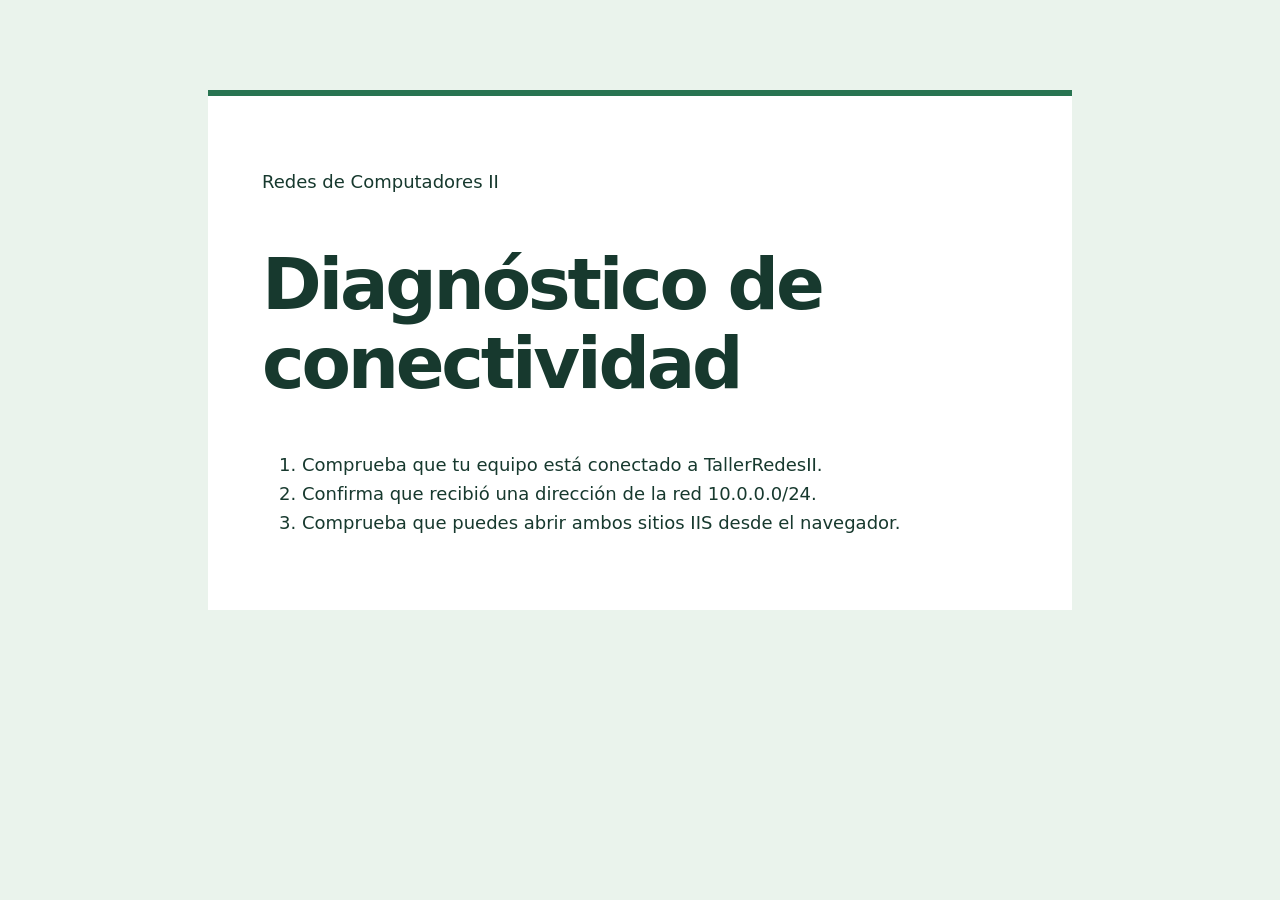
<file: software/servicio-1/diagnostico/index.html>
<!doctype html>
<html lang="es"><head><meta charset="utf-8"><meta name="viewport" content="width=device-width, initial-scale=1"><title>Diagnóstico de conectividad</title><link rel="stylesheet" href="style.css"></head>
<body><main><p>Redes de Computadores II</p><h1>Diagnóstico de conectividad</h1><ol><li>Comprueba que tu equipo está conectado a TallerRedesII.</li><li>Confirma que recibió una dirección de la red 10.0.0.0/24.</li><li>Comprueba que puedes abrir ambos sitios IIS desde el navegador.</li></ol></main></body></html>
</file>
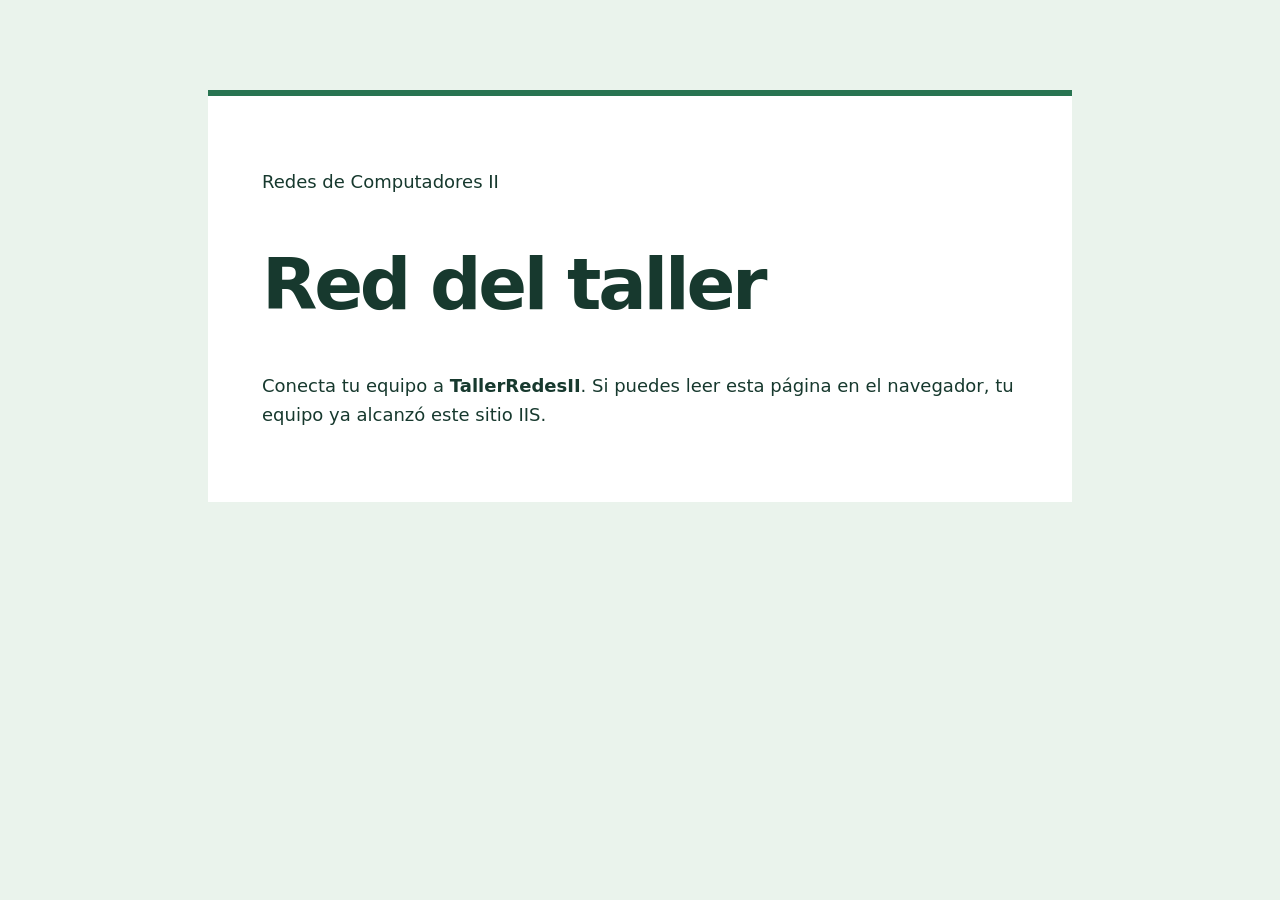
<file: software/servicio-1/red/index.html>
<!doctype html>
<html lang="es"><head><meta charset="utf-8"><meta name="viewport" content="width=device-width, initial-scale=1"><title>Red del taller</title><link rel="stylesheet" href="style.css"></head>
<body><main><p>Redes de Computadores II</p><h1>Red del taller</h1><p>Conecta tu equipo a <strong>TallerRedesII</strong>. Si puedes leer esta página en el navegador, tu equipo ya alcanzó este sitio IIS.</p></main></body></html>
</file>
<file: software/servicio-1/diagnostico/style.css>
:root{font:18px/1.6 system-ui;color:#17392e;background:#eaf3ec}
body{margin:0;padding:clamp(1rem,7vw,6rem)}
main{max-width:42rem;margin:auto;padding:clamp(1rem,5vw,3rem);background:white;border-top:6px solid #287451}
h1{line-height:1.1;font-size:clamp(2rem,7vw,4rem);letter-spacing:-.045em}
</file>
<file: software/servicio-1/red/style.css>
:root{font:18px/1.6 system-ui;color:#17392e;background:#eaf3ec}
body{margin:0;padding:clamp(1rem,7vw,6rem)}
main{max-width:42rem;margin:auto;padding:clamp(1rem,5vw,3rem);background:white;border-top:6px solid #287451}
h1{line-height:1.1;font-size:clamp(2rem,7vw,4rem);letter-spacing:-.045em}
</file>
